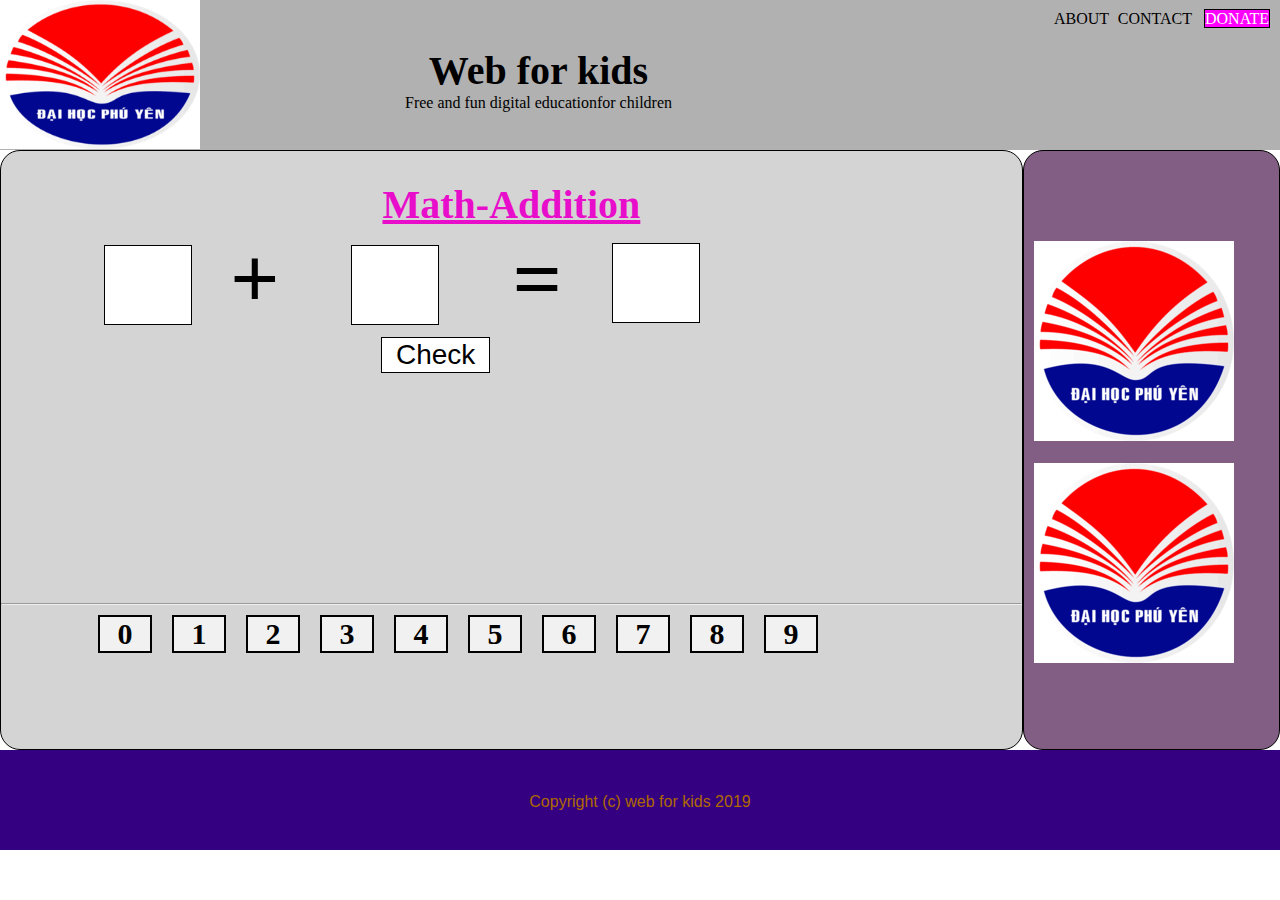
<file: kttx2/index.html>
<!DOCTYPE html>
<html>
    <head>
        <meta charset="utf-8">
        <meta name="viewport" content="width=device-width, initial-scale=1.0">        
        <title>kiem tra thuong xuyen</title>
        <link rel="stylesheet" href="css/Untitled-2.css">    
    </head>
    <body>
        <header>
            <div id="logo">
                <img src="image/tải xuống.png">
            </div>
            <div id="title">
                <p id="title-1">Web for kids</p>
                <p id="title-2">Free and fun digital educationfor children</p>
            </div>
            <div id="contact">
                <span>ABOUT CONTACT<span id="donate">DONATE</span></span>
            </div>
        </header>
        <div id="container">
            <div id="main-container">
                <p>Math-Addition</p>
                <input type="text" name="numA" id="numA">
                <span class="math">+</span>
                <input type="text" name="numB" id="numB">
                <span class="math">=</span>
                <button type="submit" value="Submit" id="submit" onclick="check()">Check</button>
                <input id="kiemtra" type="text" name="kiemtra"></p>
                <hr>
                <div class="flex-container">
                    <div>0</div>
                    <div>1</div>
                    <div>2</div>
                    <div>3</div>  
                    <div>4</div>
                    <div>5</div>
                    <div>6</div>  
                    <div>7</div>
                    <div>8</div>
                    <div>9</div>
                  </div>
            </div>
            <aside id="aside-right">
                <div>
                    <img src="image/tải xuống.png"><br><br>
                    <img src="image/tải xuống.png">
                </div>
            </aside>
        </div>
        <footer>
            <div>Copyright (c) web for kids 2019</div>
        </footer>
        <script>
            function check(){
                let a= document.getElementById("numA").value;
                let b= document.getElementById("numB").value;
                let x= document.getElementById("kiemtra").value;
                if (x == '')
                {
                    alert("BẠN CHƯA NHẬP SỐ");
                }
                a=parseInt(a);
                b=parseInt(b);
                x=parseInt(x);
                let c = a + b;
                if(x == c)
                {
                    alert("Ket qua chinh xac");
                }else{
                    alert("Ket qua sai roi");
                }
            } 
        </script>
    </body>
</html>
</file>
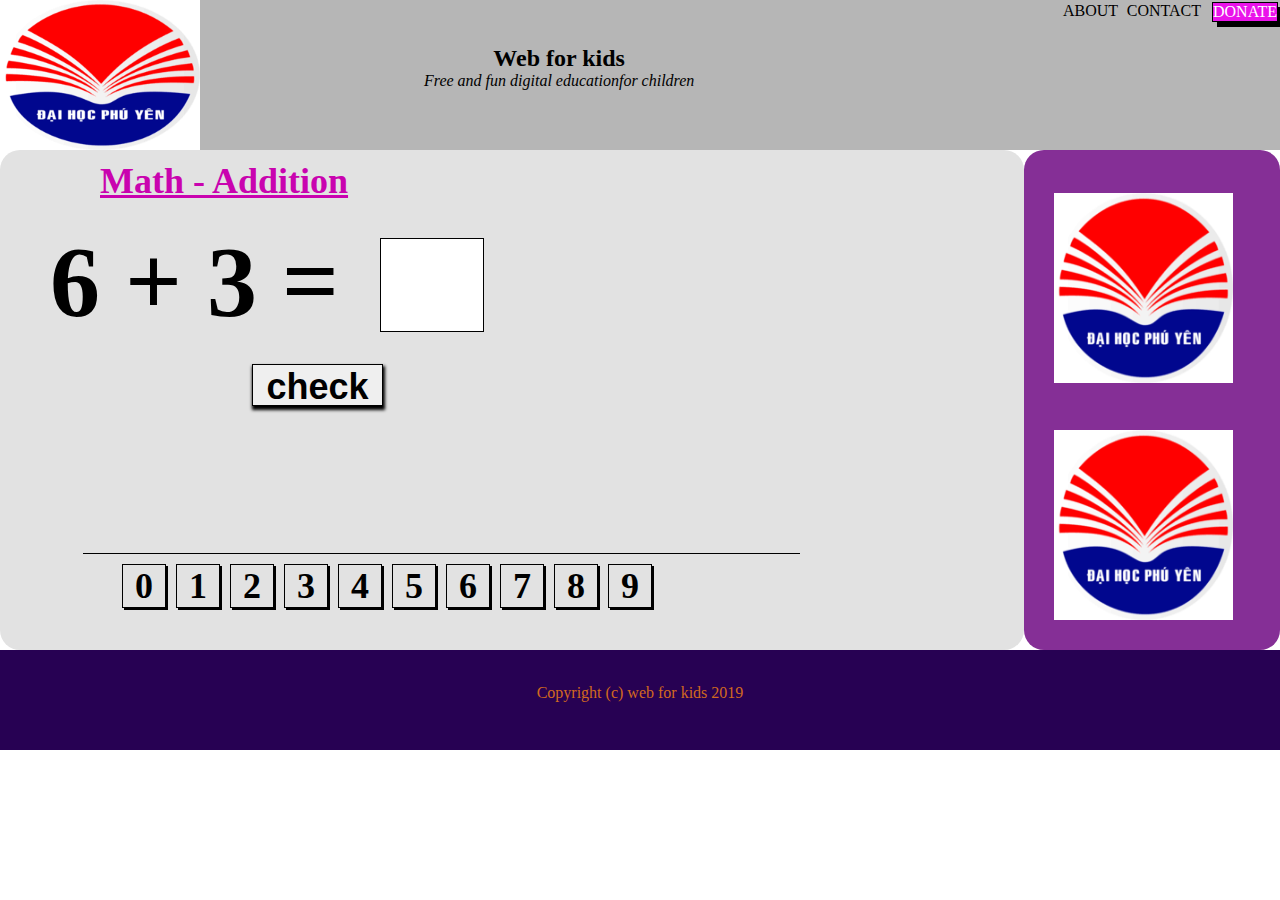
<file: testing/index.html>
<!DOCTYPE html>
<html>
    <head>
        <meta charset="utf-8">
        <meta name="viewport" content="width=device-width, initial-scale=1.0">
        <title>Tesing exercise</title>
        <link rel="stylesheet" href="css/home.css">
    </head>
    <body>
        <header>
            <div id="logo">
                <img src="image/tải xuống.png">
            </div>
            <div id="banner">
                <p id="title-1">Web for kids</p>
                <p id="title-2">Free and fun digital educationfor children</p>
            </div>
            <div id="contact">
                <span>ABOUT CONTACT</span><p>DONATE</p>
            </div>
        </header>
        <div id="container">
            <div id="main-container">
                <div id="math">Math - Addition</div>
                <div id="pheptoan">
                    <p>6 + 3 =</p>
                    <input type="text" id="box-number">
                </div>
                <div id="button">
                    <button type="sumit" onclick="check()" id="check">check</button>
                </div>
                <div id="flex-container">
                <div id="flex-box">
                    <div>0</div>
                    <div>1</div>
                    <div>2</div>
                    <div>3</div>
                    <div>4</div>
                    <div>5</div>
                    <div>6</div>
                    <div>7</div>
                    <div>8</div>
                    <div>9</div>
                </div>
            </div>
        </div> 
            <aside id="aside-right">
                <img src="image/tải xuống.png">
                <img src="image/tải xuống.png">
            </aside>
        </div>
        <footer>
            <div>Copyright (c) web for kids 2019</div>
        </footer>
        <script>
            function check(){
                let x=document.getElementById("box-number").value;
                if(x=='')
                {
                    alert("ban chua nhap ket qua");
                    return;
                }
                x=parseInt(x);
                if(x==9)
                {
                    alert("ket qua chinh xac");
                }
                if(x!=9){
                    alert("khong dung");
                }

            }
        </script>
    </body>
</html>
</file>
<file: kttx2/css/Untitled-2.css>
*{
    margin:0px;
}
header{
    position:relative;
    width:100%;
    background-color: rgb(177, 177, 177);
    height:150px;
}
div#container{
    display:flex;
    width:100%;
    background-color: white;
    height:600px;
}
#main-container{
    border:1px solid black;
    border-radius: 20px;
    background-color: rgb(212, 212, 212);
    flex-basis: 80%;
}
#aside-right{
    border:1px solid black;
    border-radius: 20px;
    background-color: rgb(130, 94, 132);
    flex-basis: 20%;
}
footer{
    width:100%;
    background-color: rgb(52, 0, 129);
    height:100px;
}
#logo img{
    display:block;
    width:200px;
    height:149px;
}
#title{
    display:block;
    position:absolute;
    left:405px;
    top:47px;
}
#title-1{
    font-weight: bold;
    font-size: 40px;
    text-align: center;
}
#title-2{
    font-style: initial;
}
#contact{
    position:absolute;
    top:10px;
    right:10px;
}
#donate{
    background-color: fuchsia;
    border:1px solid black;
    margin-left: 12px;
    color:white;
}
#contact span{
    word-spacing: 5px;
}
#main-container p{
    color:rgb(232, 13, 203);
    text-align: center;
    padding-top: 30px;
    text-decoration: underline;
    font-size: 40px;
    font-weight: bolder;
}
#main-container .math {
    color: black;
    text-align: left;
    padding-top: 28px;
    font-size: 87px;
    padding-left: 229px;
    font-weight: bolder;
    text-decoration: none;
}
#numA{
    border: 1px solid black;
    background-color: white;
    margin-left: 525px;
    font-size: 87px;
    font-weight: bolder;
    width: 82px;
    height: 76px;
    color: #060606;
    text-align: center;
    position: absolute;
    top: 245px;
    left: -421px;
}
#numB{
    border: 1px solid black;
    background-color: white;
    margin-left: 525px;
    font-size: 87px;
    font-weight: bolder;
    width: 82px;
    height: 76px;
    color: #060606;
    text-align: center;
    position: absolute;
    top: 245px;
    left: -174px;
}
#submit{
    border:1px solid black;
    background-color: white;
    font-size: 28px;
    margin-left: 380px;
    margin-top: 8px;
    padding-left: 14px;
    padding-right: 14px;
    
}
#submit:hover{
    background-color: rgb(149, 149, 149);
}
#kiemtra{
    border: 1px solid black;
    background-color: white;
    margin-left: 525px;
    font-size: 87px;
    font-weight: bolder;
    width: 82px;
    height: 76px;
    color: #060606;
    text-align: center;
    position: absolute;
    top: 243px;
    left: 87px;
}
#main-container hr{
    margin-top: 200px;
    color:black;
    font-weight: bolder;
}
.flex-container {
    display: flex;
    flex-wrap: nowrap;
    margin-left: 87px;
  }
  
  .flex-container > div {
    background-color: #f1f1f1;
    border:2px solid black;
    width: 50px;
    margin: 10px;
    text-align: center;
    font-size: 30px;
    font-weight: bolder;
  }
#aside-right div{
    display:block;
    margin-top: 90px;
    margin-left: 10px;
    margin-right: 10px;
}
#aside-right img{
    width:200px;
    height:200px;
}
footer div{
    font-family: 'Lucida Sans', 'Lucida Sans Regular', 'Lucida Grande', 'Lucida Sans Unicode', Geneva, Verdana, sans-serif;
    color:rgb(175, 105, 0);
    text-align: center;
    padding-top: 43px;
}
</file>
<file: testing/css/home.css>
*{
    margin:0px;
}
header{
    background-color: rgb(182, 182, 182);
    width: 100%;
    height: 150px;
    display: flex;
}
#container{
    display: flex;
    width: 100%;
    height: 500px;
}
#main-container{
    flex-basis: 80%;
    background-color: rgb(226, 226, 226);
    border-radius: 20px;
    position: relative;
}
#aside-right{
    flex-basis: 20%;
    background-color: rgb(133, 47, 150);
    border-radius: 20px;
}
footer{
    background-color: rgb(39, 1, 83);
    width: 100%;
    height: 100px;
}
#logo{
    display: block;
}
#logo img{
    width: 200px;
    height: 150px;
}
#banner{
    display: block;
    margin-left: 224px;
    margin-top: 45px;
    position: relative;
}
#title-1{
    font-weight: bolder;
    font-size: 24px;
    text-align: center;
}
#title-2{
    font-style:italic;
    font-weight: 200;
}
#contact{
    position: absolute;
    top:2px;
    right: 79px;
    display: inline-flex;
}
#contact span{
    word-spacing: 5px;
}
#contact p{
    position: absolute;
    box-shadow: 5px 5px black;
    border: 1px solid black;
    color: rgb(255, 255, 255);
    background-color: rgb(234, 19, 234);
    right: -77px;
}
#aside-right img{
    width: 179px;
    height: 190px;
    padding-top: 43px;
    padding-left: 30px;
}
#main-container #math{
    position: absolute;
    top:10px;
    left: 100px;
    color:rgb(201, 3, 175);
    text-decoration: underline;
    font-size: 36px;
    font-weight: bolder;
}
#pheptoan{
    position: absolute;
    display: inline-flex;
    top: 74px;
    left: 50px;
}
#pheptoan p{
    font-size: 100px;
    font-weight: bolder;
}
#box-number{
    position: absolute;
    border: 1px solid black;
    width: 98px;
    height: 90px;
    left: 330px;
    top: 14px;
    font-size: 100px;
    font-weight:bolder;
}
#button{
    position: absolute;
    top: 214px;
    left: 252px;
}
#check{
    border: 1px solid black;
    width: 131px;
    height: 42px;
    font-size: 36px;
    font-weight: bold;
    box-shadow: 1px 3px 3px 1px black;
}
#check:hover{
    background-color: rgb(187, 187, 187);
}
#flex-container{
    border-top: 1px solid black;
    position: absolute;
    bottom: 37px;
    left: 83px;
    width: 70%;
}
#flex-box{
    display: flex;
    flex-wrap:nowrap;
    padding-top: 5px;
    margin-left: 34px;
}
#flex-box div{
    font-size: 36px;
    font-weight: bolder;
    border: 1px solid black;
    width: 42px;
    height: 42px;
    text-align: center;
    box-shadow: 2px 2px black;
    margin: 5px;
}
footer div{
    color: chocolate;
    text-align: center;
    padding: 34px;
}
</file>
